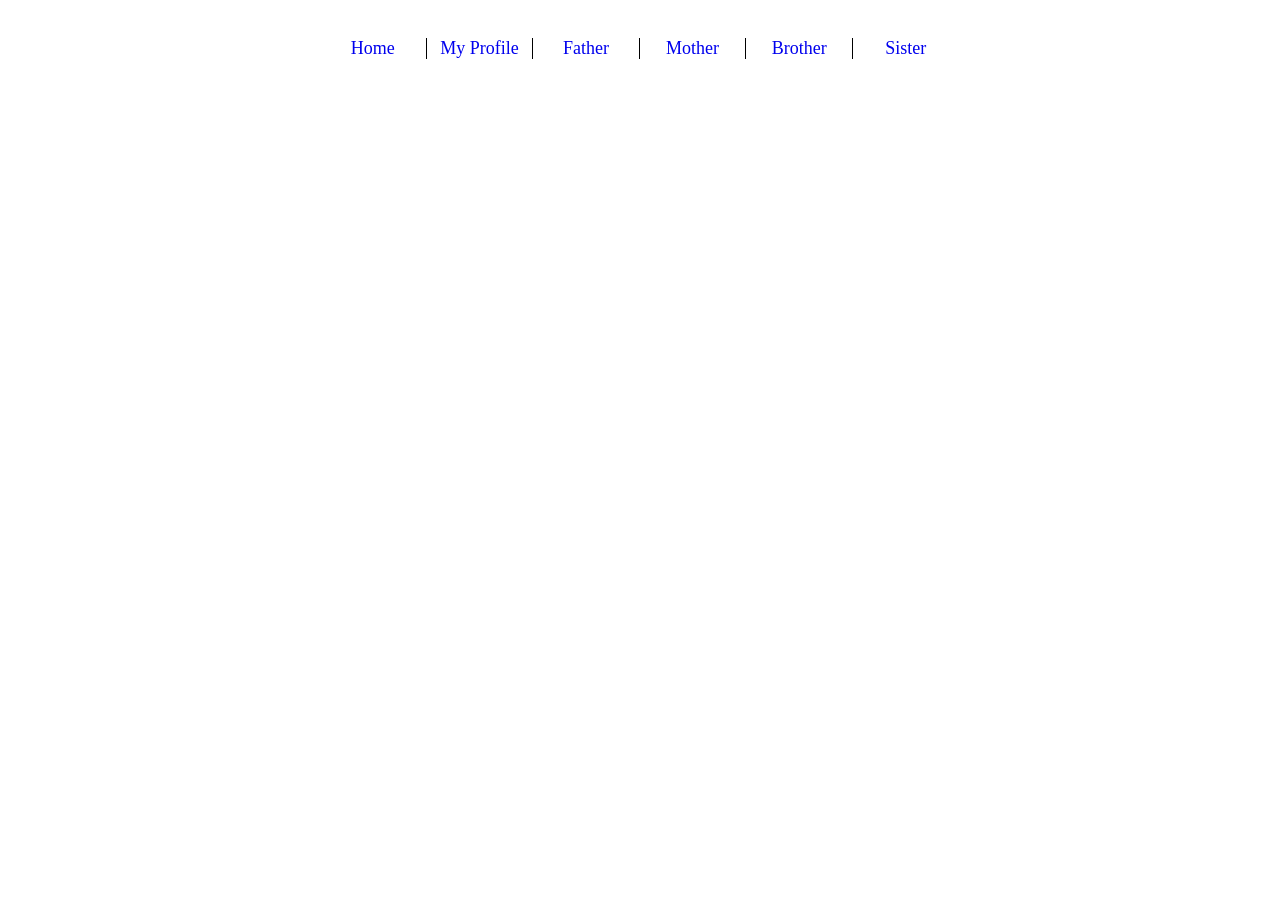
<file: bai5/index.html>
<!DOCTYPE HTML>
<html>
    <head>
        <meta http-equiv="content-type" content="text/html" />
        <title>Family</title>
        <link rel="shortcut icon" href="photos/family.ico">
        <link rel="stylesheet" href="style.css">
    </head>
    <body>
        <div id="div-taskbar">
            <ul>
                <li style="border: none;"><a href="index.html">Home</a></li>
                <li><a href="my.html">My Profile</a></li>
                <li><a href="father.html">Father</a></li>
                <li><a href="mother.html">Mother</a></li>
                <li><a href="brother.html">Brother</a></li>
                <li><a href="sister.html">Sister</a></li>
            </ul>
        </div>
        
    </body>
</html>
</file>
<file: bai5/style.css>
body{
    width: 100%;
    height: 100%;
    margin: auto;
    background-color: white;
    font-size: 18px;    
}

img{
    width: 100%;
    height: 100%;
}

#div-taskbar{
    width: 50%;
    height: 7%;
    margin: auto;
    margin-top: 3%;
    text-align: center;
}

#div-taskbar ul{
    width: auto;
    height: auto;
    padding: 0;
    list-style-type: none;
}

#div-taskbar ul li{
    float: left;
    padding: 0;
    width: 16.5%;
    border-left: solid 1px;
}

#div-taskbar ul li a{
    text-decoration: none;
}


#div-content{
    width: 100%;
    height: 90%;
    margin: auto;
}

#div-content .class-haft{
    width: 49.8%;
    height: 100%;
    margin: auto;
    float: left;
}

#div-content .class-haft #div-profile-picture{
    width: 30%;
    height: 30%;
    margin: auto;
    margin-top: 25%;
    border: solid 1px;
}

#div-content .class-haft #div-sub-profile-picture{
    width: 100%;
    height: auto;
    margin: auto;
    text-align: center;
}

#div-content .class-haft #div-information{
    width: auto;
    height: auto;
    margin-top: 25%;
    margin-left: 10%;
}

#div-content .class-haft #div-information table{
    font-size: 150%;
}
</file>
